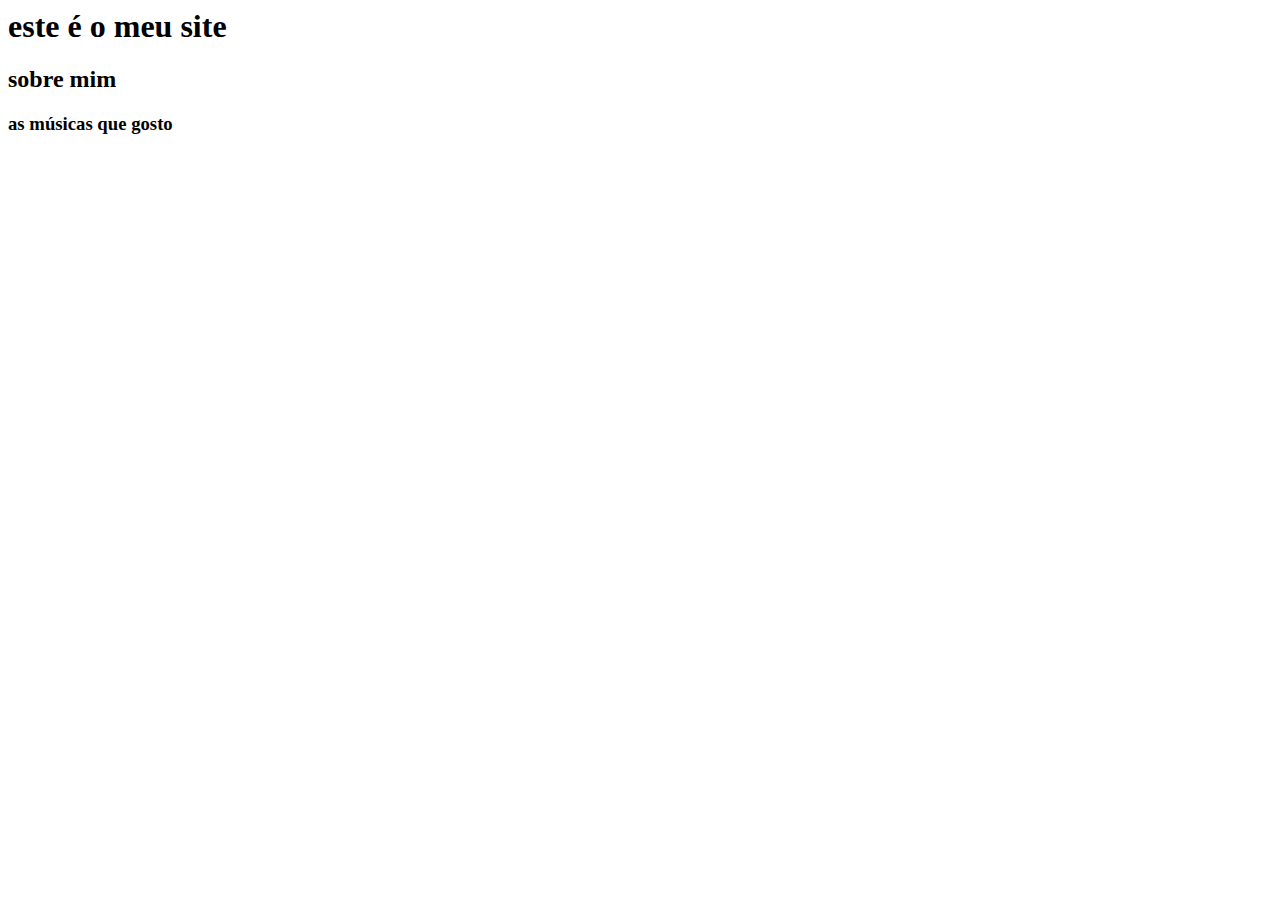
<file: ana paula meu site pessoal.html>
<!-- saved from url=(0072)file:///C:/Users/lab/Downloads/Nova%20pasta/Nova%20pasta/meu%20site.html -->
<html><head><meta http-equiv="Content-Type" content="text/html; charset=UTF-8">
<title>ana paula meu site pessoal</title>
</head>
<body>
<h1>este é o meu site</h1>
<h2>sobre mim</h2>
<h3>as músicas que gosto</h3>


</body></html>
</file>
